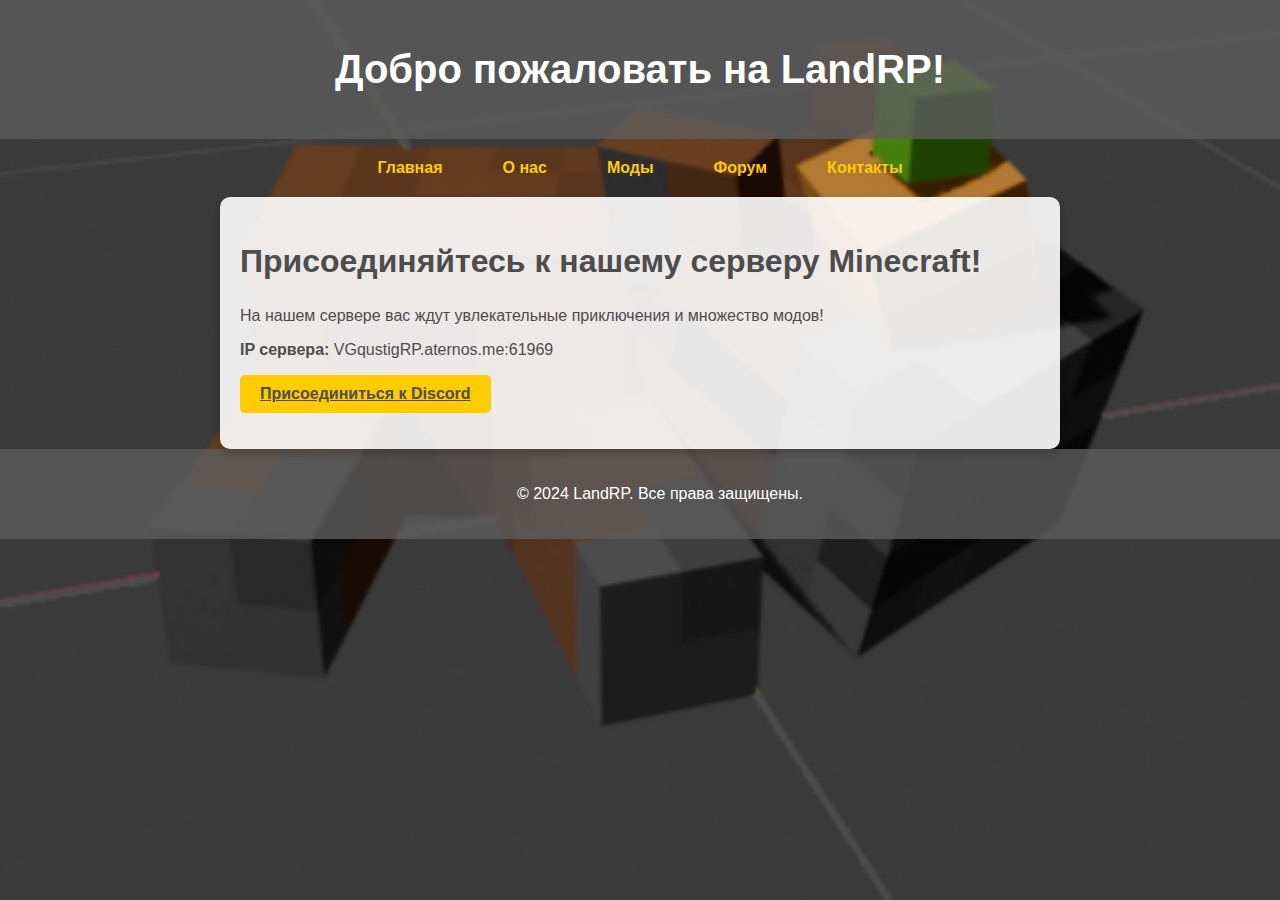
<file: index.html>
<!DOCTYPE html>
<html lang="ru">
<head>
    <meta charset="UTF-8">
    <meta name="viewport" content="width=device-width, initial-scale=1.0">
    <link rel="stylesheet" type="text/css" href="https://aurared4ik.github.io/landrp.github.io/style.css">
    <title>Главная - LandRP</title>
</head>
<body>
    <header>
        <h1>Добро пожаловать на LandRP!</h1>
    </header>
    <nav>
        <ul>
            <li><a href="index.html">Главная</a></li>
            <li><a href="about.html">О нас</a></li>
            <li><a href="mods.html">Моды</a></li>
            <li><a href="forum.html">Форум</a></li>
            <li><a href="contact.html">Контакты</a></li>
        </ul>
    </nav>
    <main>
        <h2>Присоединяйтесь к нашему серверу Minecraft!</h2>
        <p>На нашем сервере вас ждут увлекательные приключения и множество модов!</p>
        <p><strong>IP сервера:</strong> VGqustigRP.aternos.me:61969</p>
        <p><a href="https://discord.gg/j5tU54z7ch" class="download-button" target="_blank">Присоединиться к Discord</a></p>
    </main>
    <footer>
        <p>© 2024 LandRP. Все права защищены.</p>
    </footer>
</body>
</html>
</file>
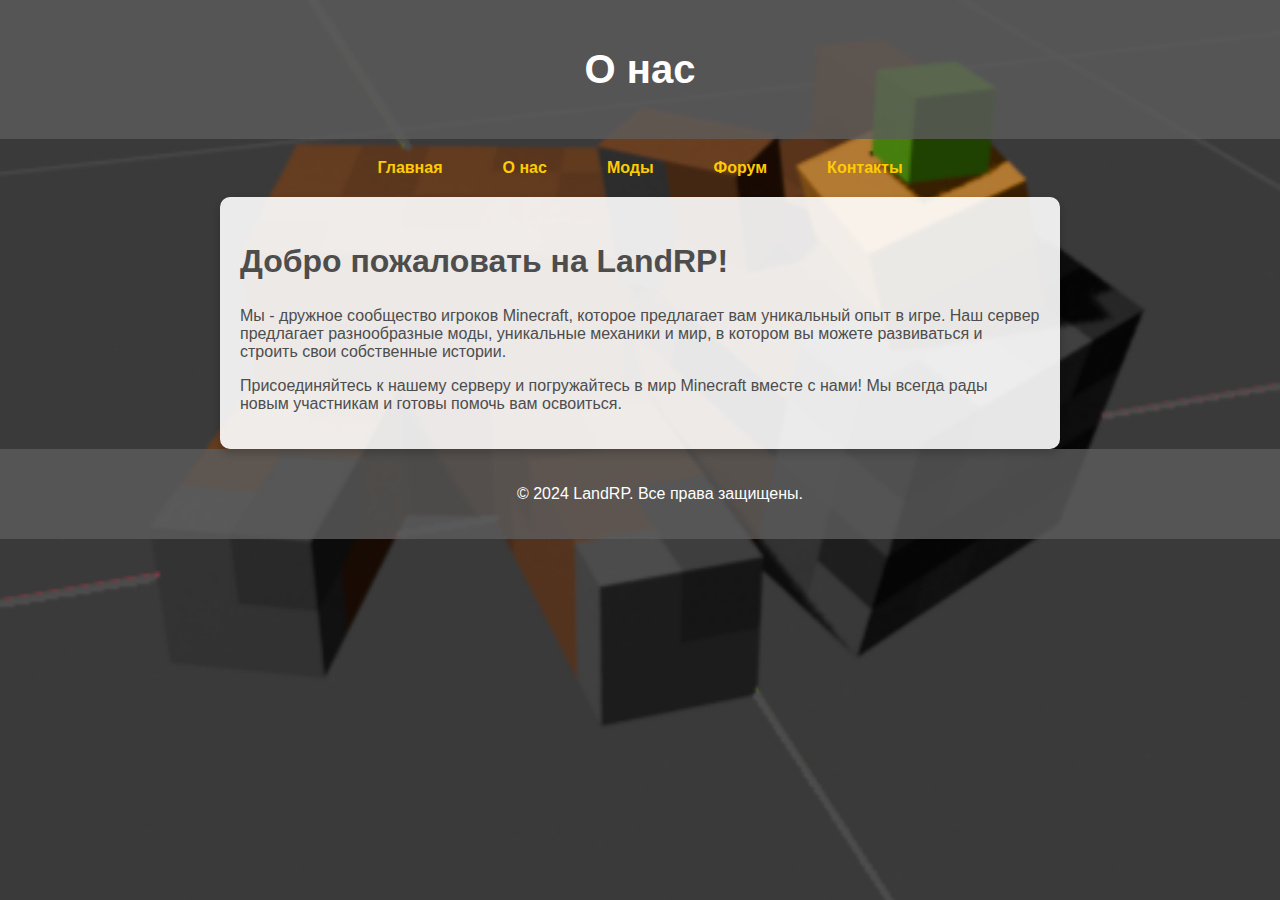
<file: about.html>
<!DOCTYPE html>
<html lang="ru">
<head>
    <meta charset="UTF-8">
    <meta name="viewport" content="width=device-width, initial-scale=1.0">
    <link rel="stylesheet" type="text/css" href="https://aurared4ik.github.io/landrp.github.io/style.css">
    <title>О нас - LandRP</title>
</head>
<body>
    <header>
        <h1>О нас</h1>
    </header>
    <nav>
        <ul>
            <li><a href="index.html">Главная</a></li>
            <li><a href="about.html">О нас</a></li>
            <li><a href="mods.html">Моды</a></li>
            <li><a href="forum.html">Форум</a></li>
            <li><a href="contact.html">Контакты</a></li>
        </ul>
    </nav>
    <main>
        <h2>Добро пожаловать на LandRP!</h2>
        <p>Мы - дружное сообщество игроков Minecraft, которое предлагает вам уникальный опыт в игре.
        Наш сервер предлагает разнообразные моды, уникальные механики и мир, в котором вы можете
        развиваться и строить свои собственные истории.</p>
        <p>Присоединяйтесь к нашему серверу и погружайтесь в мир Minecraft вместе с нами!
        Мы всегда рады новым участникам и готовы помочь вам освоиться.</p>
    </main>
    <footer>
        <p>© 2024 LandRP. Все права защищены.</p>
    </footer>
</body>
</html>
</file>
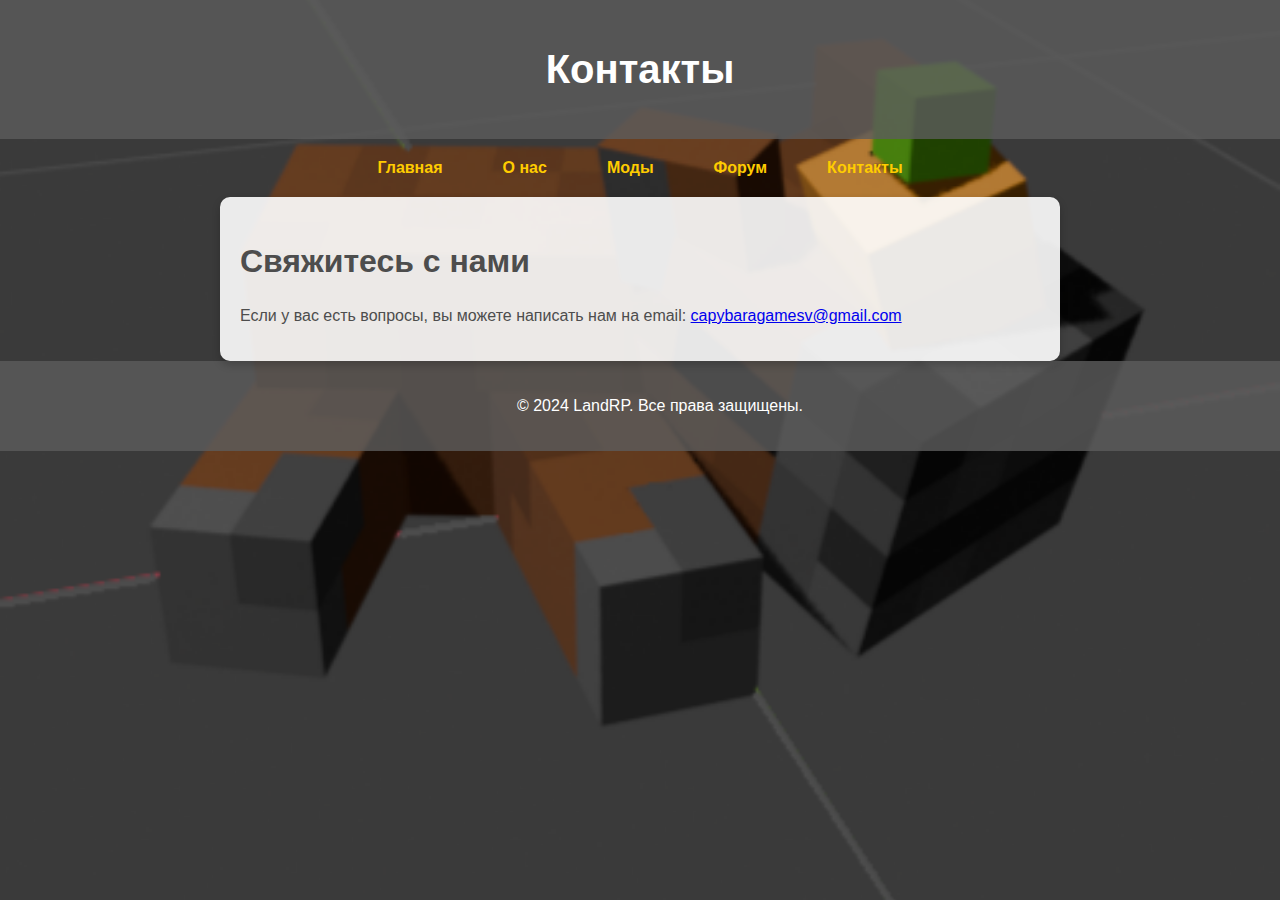
<file: contact.html>
<!DOCTYPE html>
<html lang="ru">
<head>
    <meta charset="UTF-8">
    <meta name="viewport" content="width=device-width, initial-scale=1.0">
    <link rel="stylesheet" type="text/css" href="https://aurared4ik.github.io/landrp.github.io/style.css"> <!-- Убедитесь, что путь к вашему CSS верный -->
    <title>Контакты - LandRP</title>
</head>
<body>
    <header>
        <h1>Контакты</h1>
    </header>
    <nav>
        <ul>
            <li><a href="index.html">Главная</a></li>
            <li><a href="about.html">О нас</a></li>
            <li><a href="mods.html">Моды</a></li>
            <li><a href="forum.html">Форум</a></li>
            <li><a href="contact.html">Контакты</a></li>
        </ul>
    </nav>
    <main>
        <h2>Свяжитесь с нами</h2>
        <p>Если у вас есть вопросы, вы можете написать нам на email: <a href="mailto:capybaragamesv@gmail.com">capybaragamesv@gmail.com</a></p>
    </main>
    <footer>
        <p>© 2024 LandRP. Все права защищены.</p>
    </footer>
</body>
</html>
</file>
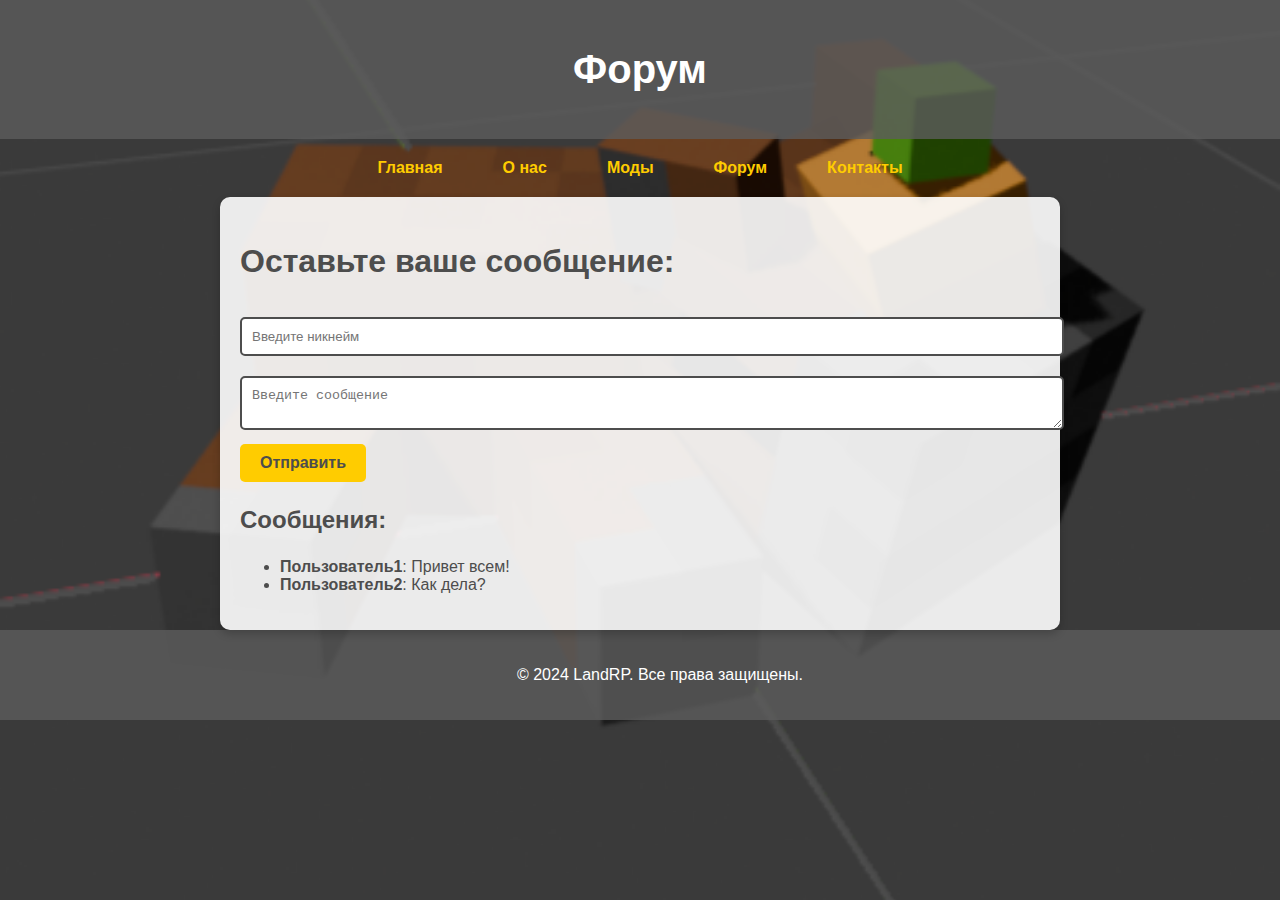
<file: forum.html>
<!DOCTYPE html>
<html lang="ru">
<head>
    <meta charset="UTF-8">
    <meta name="viewport" content="width=device-width, initial-scale=1.0">
    <link rel="stylesheet" type="text/css" href="https://aurared4ik.github.io/landrp.github.io/style.css">
    <title>Форум - LandRP</title>
</head>
<body>
    <header>
        <h1>Форум</h1>
    </header>
    <nav>
        <ul>
            <li><a href="index.html">Главная</a></li>
            <li><a href="about.html">О нас</a></li>
            <li><a href="mods.html">Моды</a></li>
            <li><a href="forum.html">Форум</a></li>
            <li><a href="contact.html">Контакты</a></li>
        </ul>
    </nav>
    <main>
        <h2>Оставьте ваше сообщение:</h2>
        <form action="https://formsubmit.co/your_email@example.com" method="POST">
            <input type="text" name="nickname" placeholder="Введите никнейм" required>
            <textarea name="message" placeholder="Введите сообщение" required></textarea>
            <button type="submit" class="download-button">Отправить</button>
        </form>
        <h3>Сообщения:</h3>
        <ul>
            <li><strong>Пользователь1</strong>: Привет всем!</li>
            <li><strong>Пользователь2</strong>: Как дела?</li>
            <!-- Добавьте дополнительные сообщения здесь -->
        </ul>
    </main>
    <footer>
        <p>© 2024 LandRP. Все права защищены.</p>
    </footer>
</body>
</html>
</file>
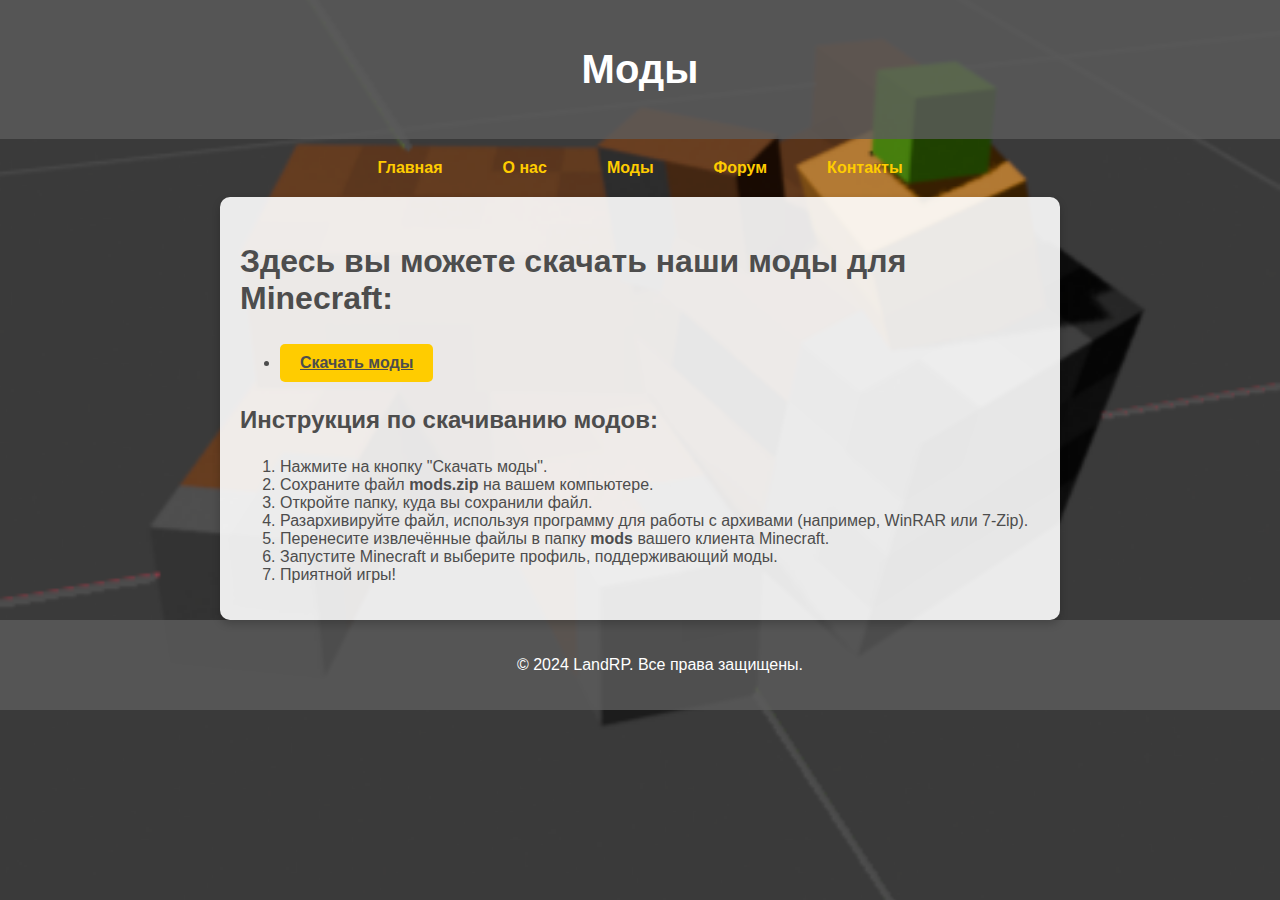
<file: mods.html>
<!DOCTYPE html>
<html lang="ru">
<head>
    <meta charset="UTF-8">
    <meta name="viewport" content="width=device-width, initial-scale=1.0">
    <link rel="stylesheet" type="text/css" href="https://aurared4ik.github.io/landrp.github.io/style.css">
    <title>Моды - LandRP</title>
</head>
<body>
    <header>
        <h1>Моды</h1>
    </header>
    <nav>
        <ul>
            <li><a href="index.html">Главная</a></li>
            <li><a href="about.html">О нас</a></li>
            <li><a href="mods.html">Моды</a></li>
            <li><a href="forum.html">Форум</a></li>
            <li><a href="contact.html">Контакты</a></li>
        </ul>
    </nav>
    <main>
        <h2>Здесь вы можете скачать наши моды для Minecraft:</h2>
        <ul>
            <li><a href="files/mods.zip" class="download-button">Скачать моды</a></li>
        </ul>

        <h3>Инструкция по скачиванию модов:</h3>
        <ol>
            <li>Нажмите на кнопку "Скачать моды".</li>
            <li>Сохраните файл <strong>mods.zip</strong> на вашем компьютере.</li>
            <li>Откройте папку, куда вы сохранили файл.</li>
            <li>Разархивируйте файл, используя программу для работы с архивами (например, WinRAR или 7-Zip).</li>
            <li>Перенесите извлечённые файлы в папку <strong>mods</strong> вашего клиента Minecraft.</li>
            <li>Запустите Minecraft и выберите профиль, поддерживающий моды.</li>
            <li>Приятной игры!</li>
        </ol>
    </main>
    <footer>
        <p>© 2024 LandRP. Все права защищены.</p>
    </footer>
</body>
</html>
</file>
